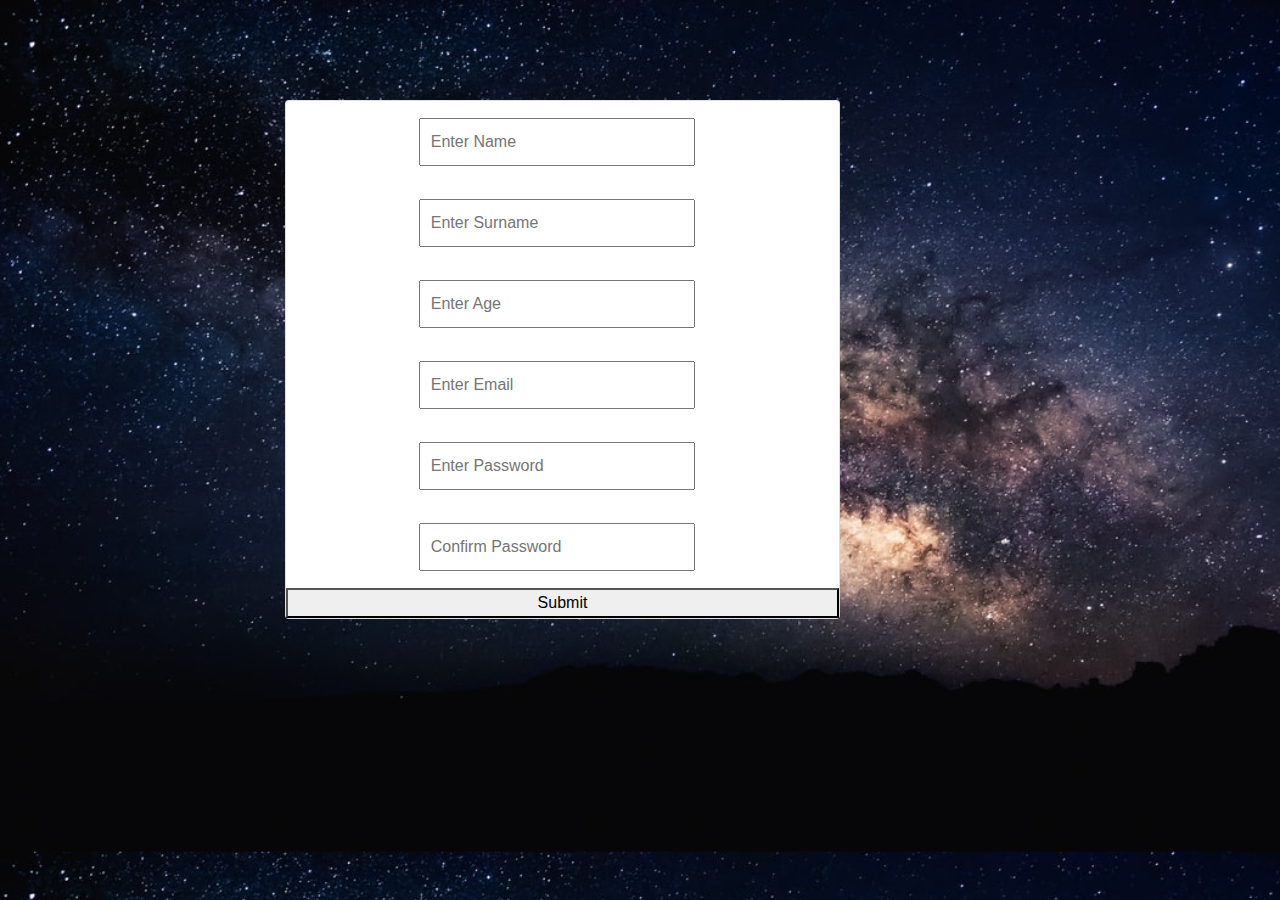
<file: Array Auth/index.html>
<!DOCTYPE html>
<html>
<head>
<title>
JavaScript authentification
</title>
<link  rel="stylesheet" type="text/css" href="CSS.css">  <!-- Required meta tags -->
    <meta charset="utf-8">
    <meta name="viewport" content="width=device-width, initial-scale=1, shrink-to-fit=no">

    <!-- Bootstrap CSS -->
    <link rel="stylesheet" href="https://stackpath.bootstrapcdn.com/bootstrap/4.3.1/css/bootstrap.min.css" integrity="sha384-ggOyR0iXCbMQv3Xipma34MD+dH/1fQ784/j6cY/iJTQUOhcWr7x9JvoRxT2MZw1T" crossorigin="anonymous"></script>
</head>
<body >
<div class="container">
<div class="card inform">
<form>
<input type="text" id=name placeholder="Enter Name" />
<input type="text" id=surname placeholder="Enter Surname" />
<input type="number" id=age placeholder="Enter Age" />
<input type="email" id=email placeholder="Enter Email"/>
<input type="password" onkeyup="passwordS()" id=password placeholder="Enter Password" />
<input type="password" id=cpassword placeholder="Confirm Password" /><br>
<button  onclick="Get()">Submit</button>
</form>
</div>
</div>

 <script src="https://code.jquery.com/jquery-3.3.1.slim.min.js" integrity="sha384-q8i/X+965DzO0rT7abK41JStQIAqVgRVzpbzo5smXKp4YfRvH+8abtTE1Pi6jizo" crossorigin="anonymous"></script>
    <script src="https://cdnjs.cloudflare.com/ajax/libs/popper.js/1.14.7/umd/popper.min.js" integrity="sha384-UO2eT0CpHqdSJQ6hJty5KVphtPhzWj9WO1clHTMGa3JDZwrnQq4sF86dIHNDz0W1" crossorigin="anonymous"></script>
    <script src="https://stackpath.bootstrapcdn.com/bootstrap/4.3.1/js/bootstrap.min.js" integrity="sha384-JjSmVgyd0p3pXB1rRibZUAYoIIy6OrQ6VrjIEaFf/nJGzIxFDsf4x0xIM+B07jRM" crossorigin="anonymous"></script>
  <script src="JavaScript.js"></script>

</body>
</html>
</file>
<file: Array Auth/CSS.css>
body	{
	background-image: url("htmlBG.jfif");
	background-size: 100%;
	
}
.card{
	background-color:white;
position:absolute;
top:100px;
left:200px;
width:50%;
}
.inform input{
	width:50%;
	padding:10px;
	margin:3%;
	position:center;
	margin-left:24%;

	
}
.inform button{
	width:100%;
}
</file>
